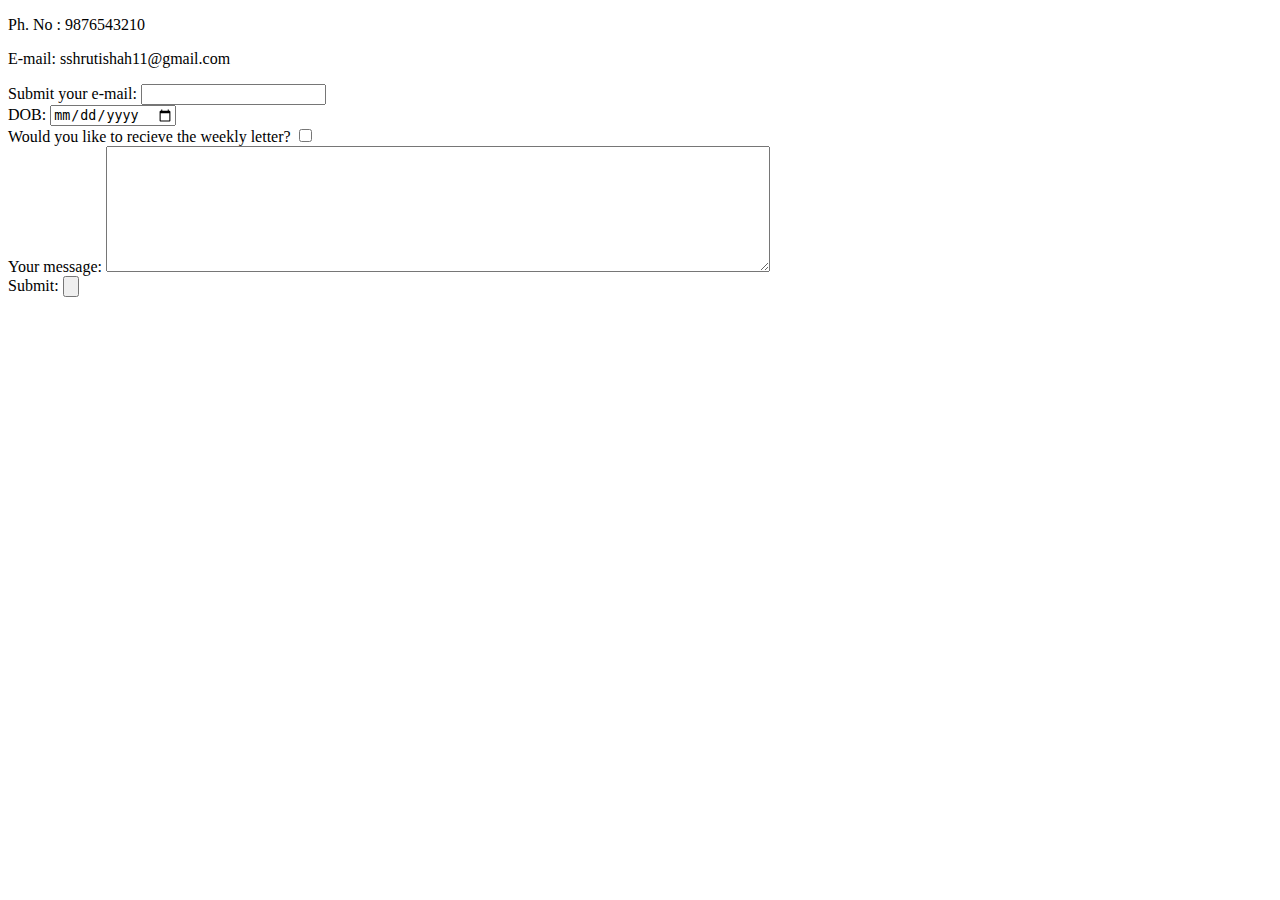
<file: contact.html>
<!DOCTYPE html>
<html lang="en" dir="ltr">
  <head>
    <meta charset="utf-8">
    <title></title>
  </head>
  <body>
    <p>Ph. No : 9876543210</p>
    <p>E-mail: sshrutishah11@gmail.com</p>

    <form enctype="text/plain" action="mailto: sshrutishah11@gmail.com" method="post">
      <label>Submit your e-mail:</label>
      <input type="email" name="yourEmail" value="">
      <br>
      <label>DOB:</label>
      <input type="date" name="yourDOB" value="">
      <br>
      <label>Would you like to recieve the weekly letter?</label>
      <input type="checkbox" name="Y/N" value="">
      <br>
      <label>Your message: </label>
      <textarea name="yourMessage" rows="8" cols="80"></textarea>
      <br>
      <label>Submit: </label>
      <input type="submit" name="Submit" value="">
    </form>
  </body>
</html>
</file>
